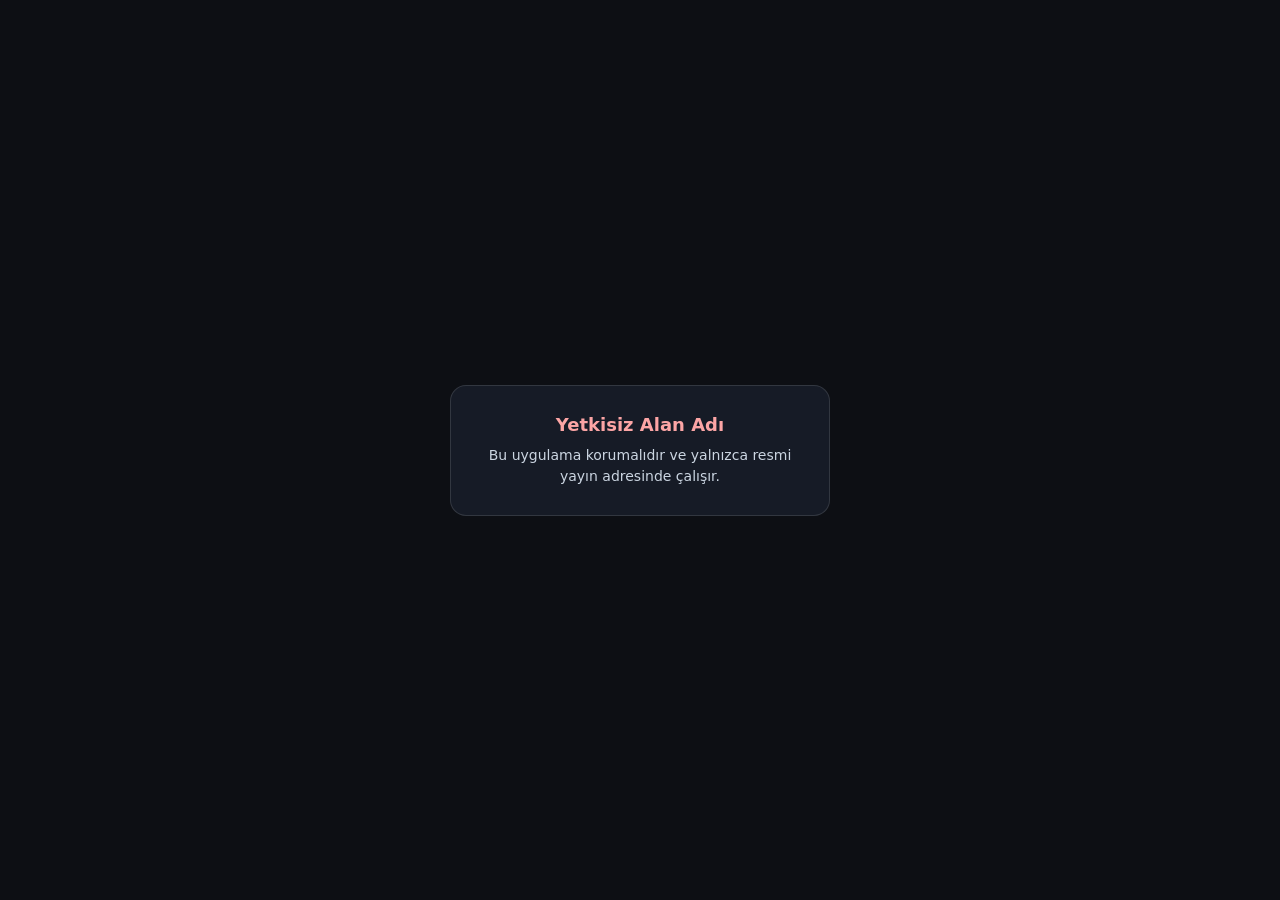
<file: index.html>
<!DOCTYPE html> <html lang="tr"> <head> <meta charset="UTF-8"> <meta name="viewport" content="width=device-width, initial-scale=1.0, maximum-scale=1.0, user-scalable=no, viewport-fit=cover"> <meta name="theme-color" content="#0d0f14"> <meta name="description" content="Fotoğrafı canlı kamera görüntüsü üzerine yarı saydam bindirerek kağıda çizim yapma uygulaması."> <meta name="mobile-web-app-capable" content="yes"> <meta name="apple-mobile-web-app-capable" content="yes"> <meta name="apple-mobile-web-app-status-bar-style" content="black-translucent"> <title>AR Çizim • Shadow Mami</title> <link rel="icon" type="image/png" sizes="192x192" href="icon-192.png"> <link rel="icon" type="image/svg+xml" href="icon.svg"> <link rel="apple-touch-icon" sizes="180x180" href="apple-touch-icon.png"> <link rel="manifest" href="manifest.json"> <link rel="stylesheet" href="style.css?v=ea4fe376"> </head> <body> <div class="app" id="appRoot"> <header class="topbar"> <div class="logo-lockup" id="appLogo" title="AR Çizim • Shadow Mami"> <img src="icon-192.png" alt="Shadow Mami Logo" class="logo-mark" width="32" height="32"> <div class="logo-text-group"> <h1 class="logo">AR Çizim</h1> <span class="logo-sub">SHADOW MAMI</span> </div> </div> <div class="topbar-actions"> <span id="fileName" class="file-badge" hidden></span> <button type="button" id="torchBtn" class="icon-btn" aria-pressed="false" aria-label="Telefon flaşını (kağıt aydınlatmayı) aç/kapat" title="Flaş (Kağıt Aydınlatma)" hidden > <svg class="btn-icon" viewBox="0 0 24 24" fill="none" stroke="currentColor" stroke-width="2" stroke-linecap="round" stroke-linejoin="round" aria-hidden="true"> <polygon points="13 2 3 14 12 14 11 22 21 10 12 10 13 2" /> </svg> </button> <button type="button" id="flipCameraBtn" class="icon-btn" aria-label="Ön ve arka kamera arasında geçiş yap" title="Kamerayı Çevir" hidden > <svg class="btn-icon" viewBox="0 0 24 24" fill="none" stroke="currentColor" stroke-width="2" stroke-linecap="round" stroke-linejoin="round" aria-hidden="true"> <path d="M20 11A8.1 8.1 0 0 0 4.5 9M4 5v4h4" /> <path d="M4 13a8.1 8.1 0 0 0 15.5 2m.5 4v-4h-4" /> </svg> </button> <button type="button" id="fullscreenBtn" class="icon-btn" aria-pressed="false" aria-label="Tam ekran modunu aç/kapat" title="Tam Ekran" hidden > <svg id="fsIconEnter" class="btn-icon" viewBox="0 0 24 24" fill="none" stroke="currentColor" stroke-width="2" stroke-linecap="round" stroke-linejoin="round" aria-hidden="true"> <polyline points="15 3 21 3 21 9" /> <polyline points="9 21 3 21 3 15" /> <line x1="21" y1="3" x2="14" y2="10" /> <line x1="3" y1="21" x2="10" y2="14" /> </svg> <svg id="fsIconExit" class="btn-icon" viewBox="0 0 24 24" fill="none" stroke="currentColor" stroke-width="2" stroke-linecap="round" stroke-linejoin="round" aria-hidden="true" hidden> <polyline points="4 14 10 14 10 20" /> <polyline points="20 10 14 10 14 4" /> <line x1="14" y1="10" x2="21" y2="3" /> <line x1="3" y1="21" x2="10" y2="14" /> </svg> </button> <button type="button" id="lockBtn" class="lock-btn" aria-pressed="false" title="Çizim sırasında dokunmaları kilitle" hidden > <svg id="lockIconUnlocked" class="lock-icon" viewBox="0 0 24 24" fill="none" stroke="currentColor" stroke-width="2" stroke-linecap="round" stroke-linejoin="round" aria-hidden="true"> <rect x="3" y="11" width="18" height="11" rx="2" ry="2" /> <path d="M7 11V7a5 5 0 0 1 9.9-1" /> </svg> <svg id="lockIconLocked" class="lock-icon" viewBox="0 0 24 24" fill="none" stroke="currentColor" stroke-width="2" stroke-linecap="round" stroke-linejoin="round" aria-hidden="true" hidden> <rect x="3" y="11" width="18" height="11" rx="2" ry="2" /> <path d="M7 11V7a5 5 0 0 1 10 0v4" /> </svg> <span id="lockBtnLabel">Kilitle</span> </button> </div> </header> <main class="stage" id="stage"> <video id="cameraVideo" class="camera-video" autoplay playsinline muted hidden ></video> <div id="cameraHint" class="camera-hint" hidden> Çizime başlamak için bir fotoğraf yükleyin </div> <div id="topColorDock" class="top-color-dock" hidden> <div id="sketchColorBar" class="sketch-color-bar" role="group" aria-label="Eskiz çizgi rengi" hidden> <span class="sketch-color-label">Çizgi:</span> <button type="button" class="color-dot is-selected" data-color="dark" aria-label="Siyah çizgi" title="Siyah Çizgi"> <span class="color-swatch swatch-dark"></span> </button> <button type="button" class="color-dot" data-color="blue" aria-label="Mavi çizgi" title="Mavi Çizgi (Kalemle karışmaz)"> <span class="color-swatch swatch-blue"></span> </button> <button type="button" class="color-dot" data-color="red" aria-label="Kırmızı çizgi" title="Kırmızı Çizgi (Kalemle karışmaz)"> <span class="color-swatch swatch-red"></span> </button> <button type="button" class="color-dot" data-color="light" aria-label="Beyaz çizgi" title="Beyaz Çizgi (Koyu zemin için)"> <span class="color-swatch swatch-light"></span> </button> </div> <div id="gridColorBar" class="sketch-color-bar" role="group" aria-label="Izgara rengi" hidden> <span class="sketch-color-label">Izgara:</span> <button type="button" class="color-dot is-selected" data-grid-color="green" aria-label="Fosforlu yeşil ızgara" title="Fosforlu Yeşil"> <span class="color-swatch swatch-grid-green"></span> </button> <button type="button" class="color-dot" data-grid-color="cyan" aria-label="Fosforlu mavi ızgara" title="Fosforlu Camgöbeği"> <span class="color-swatch swatch-grid-cyan"></span> </button> <button type="button" class="color-dot" data-grid-color="pink" aria-label="Fosforlu pembe ızgara" title="Fosforlu Pembe"> <span class="color-swatch swatch-grid-pink"></span> </button> <button type="button" class="color-dot" data-grid-color="yellow" aria-label="Fosforlu sarı ızgara" title="Fosforlu Sarı"> <span class="color-swatch swatch-grid-yellow"></span> </button> <button type="button" class="color-dot" data-grid-color="white" aria-label="Beyaz ızgara" title="Beyaz"> <span class="color-swatch swatch-light"></span> </button> <button type="button" class="color-dot" data-grid-color="dark" aria-label="Siyah ızgara" title="Siyah (Parlak zemin için)"> <span class="color-swatch swatch-dark"></span> </button> </div> </div> <div id="gestureHint" class="gesture-hint" hidden> Sürükle: Taşı • İki parmak: Büyüt &amp; Döndür </div> <div class="empty-state" id="emptyState" role="button" tabindex="0" aria-label="Fotoğraf seçmek için dokunun"> <svg class="empty-icon" viewBox="0 0 24 24" fill="none" stroke="currentColor" stroke-width="1.5" stroke-linecap="round" stroke-linejoin="round" aria-hidden="true"> <rect x="3" y="3" width="18" height="18" rx="3" /> <circle cx="8.5" cy="8.5" r="1.5" /> <path d="M21 15l-5-5L5 21" /> </svg> <p class="empty-title">Henüz fotoğraf seçilmedi</p> <p class="empty-subtitle">Çizmek istediğiniz PNG veya JPG görseli yükleyin</p> </div> <div id="overlayLayer" class="overlay-layer" hidden> <div id="mediaStage" class="media-stage"> <img id="previewImage" class="preview-image" alt="Yüklenen fotoğraf önizlemesi"> <canvas id="sketchCanvas" class="sketch-canvas" hidden></canvas> <div id="gridOverlay" class="grid-overlay" aria-hidden="true" hidden></div> </div> </div> <p id="errorMessage" class="error-message" role="alert" hidden></p> </main> <footer class="controls" id="controlsFooter"> <div class="controls-inner"> <div class="transform-bar" id="transformBar" hidden> <button type="button" id="sketchBtn" class="tool-btn tool-btn-sketch" aria-pressed="false" aria-label="Çizgisel eskiz (kontur) modunu aç/kapat" title="Çizgisel Eskiz Modu" > <svg class="tool-icon" viewBox="0 0 24 24" fill="none" stroke="currentColor" stroke-width="2" stroke-linecap="round" stroke-linejoin="round" aria-hidden="true"> <path d="M12 19l7-7 3 3-7 7-3-3z" /> <path d="M18 13l-1.5-7.5L2 2l3.5 14.5L13 18l5-5z" /> <path d="M2 2l7.586 7.586" /> </svg> <span>Eskiz</span> </button> <button type="button" id="gridBtn" class="tool-btn tool-btn-sketch" aria-pressed="false" aria-label="Kareleme ızgarasını değiştir (Kapalı, 3x3, 6x6, 12x12, 24x24)" title="Kareleme Izgarası (3×3 / 6×6 / 12×12 / 24×24)" > <svg class="tool-icon" viewBox="0 0 24 24" fill="none" stroke="currentColor" stroke-width="2" stroke-linecap="round" stroke-linejoin="round" aria-hidden="true"> <rect x="3" y="3" width="18" height="18" rx="2" /> <line x1="3" y1="9" x2="21" y2="9" /> <line x1="3" y1="15" x2="21" y2="15" /> <line x1="9" y1="3" x2="9" y2="21" /> <line x1="15" y1="3" x2="15" y2="21" /> </svg> <span id="gridBtnLabel">Izgara</span> </button> <button type="button" id="zoomOutBtn" class="tool-btn tool-btn-compact tool-btn-zoom" aria-label="Küçült" title="Küçült"> <svg class="tool-icon" viewBox="0 0 24 24" fill="none" stroke="currentColor" stroke-width="2" stroke-linecap="round" stroke-linejoin="round" aria-hidden="true"> <circle cx="11" cy="11" r="8" /> <line x1="21" y1="21" x2="16.65" y2="16.65" /> <line x1="8" y1="11" x2="14" y2="11" /> </svg> </button> <button type="button" id="zoomInBtn" class="tool-btn tool-btn-compact tool-btn-zoom" aria-label="Büyüt" title="Büyüt"> <svg class="tool-icon" viewBox="0 0 24 24" fill="none" stroke="currentColor" stroke-width="2" stroke-linecap="round" stroke-linejoin="round" aria-hidden="true"> <circle cx="11" cy="11" r="8" /> <line x1="21" y1="21" x2="16.65" y2="16.65" /> <line x1="11" y1="8" x2="11" y2="14" /> <line x1="8" y1="11" x2="14" y2="11" /> </svg> </button> <button type="button" id="rotateBtn" class="tool-btn" aria-label="90 derece döndür" title="90° Döndür"> <svg class="tool-icon" viewBox="0 0 24 24" fill="none" stroke="currentColor" stroke-width="2" stroke-linecap="round" stroke-linejoin="round" aria-hidden="true"> <polyline points="23 4 23 10 17 10" /> <path d="M20.49 15a9 9 0 1 1-2.12-9.36L23 10" /> </svg> <span>90°</span> </button> <button type="button" id="mirrorBtn" class="tool-btn" aria-pressed="false" aria-label="Yatay çevir (ayna)" title="Yatay Çevir"> <svg class="tool-icon" viewBox="0 0 24 24" fill="none" stroke="currentColor" stroke-width="2" stroke-linecap="round" stroke-linejoin="round" aria-hidden="true"> <polyline points="17 1 21 5 17 9" /> <path d="M3 11V9a4 4 0 0 1 4-4h14" /> <polyline points="7 23 3 19 7 15" /> <path d="M21 13v2a4 4 0 0 1-4 4H3" /> </svg> <span>Ayna</span> </button> <button type="button" id="resetTransformBtn" class="tool-btn" aria-label="Konumu ve boyutu sıfırla" title="Sıfırla"> <svg class="tool-icon" viewBox="0 0 24 24" fill="none" stroke="currentColor" stroke-width="2" stroke-linecap="round" stroke-linejoin="round" aria-hidden="true"> <path d="M3 12a9 9 0 1 0 9-9 9.75 9.75 0 0 0-6.74 2.74L3 8" /> <path d="M3 3v5h5" /> </svg> <span>Sıfırla</span> </button> </div> <div class="opacity-panel" id="opacityPanel" hidden> <div class="slider-group"> <div class="opacity-header"> <label for="opacitySlider" class="opacity-label">Görünürlük</label> <output id="opacityValue" for="opacitySlider" class="opacity-value">%50</output> </div> <input type="range" id="opacitySlider" class="opacity-slider" min="0" max="100" step="1" value="50" > </div> <div class="slider-group slider-group-side" id="sketchDetailGroup" hidden> <div class="opacity-header"> <label for="sketchDetailSlider" class="opacity-label">Çizgi Detayı</label> <output id="sketchDetailValue" for="sketchDetailSlider" class="opacity-value">%65</output> </div> <input type="range" id="sketchDetailSlider" class="opacity-slider" min="5" max="100" step="1" value="65" > </div> </div> <div class="button-row"> <input type="file" id="imageInput" accept=".png,.jpg,.jpeg,image/png,image/jpeg" hidden > <button type="button" id="uploadBtn" class="btn btn-primary"> <svg class="btn-icon" viewBox="0 0 24 24" fill="none" stroke="currentColor" stroke-width="2" stroke-linecap="round" stroke-linejoin="round" aria-hidden="true"> <path d="M21 15v4a2 2 0 0 1-2 2H5a2 2 0 0 1-2-2v-4" /> <polyline points="17 8 12 3 7 8" /> <line x1="12" y1="3" x2="12" y2="15" /> </svg> <span>Fotoğraf Yükle</span> </button> <button type="button" id="cameraBtn" class="btn btn-camera"> <svg class="btn-icon" viewBox="0 0 24 24" fill="none" stroke="currentColor" stroke-width="2" stroke-linecap="round" stroke-linejoin="round" aria-hidden="true"> <path d="M23 19a2 2 0 0 1-2 2H3a2 2 0 0 1-2-2V8a2 2 0 0 1 2-2h4l2-3h6l2 3h4a2 2 0 0 1 2 2z" /> <circle cx="12" cy="13" r="4" /> </svg> <span id="cameraBtnLabel">Kamerayı Aç</span> </button> <button type="button" id="clearBtn" class="btn btn-secondary btn-icon-only" aria-label="Fotoğrafı kaldır" title="Fotoğrafı Kaldır" hidden > <svg class="btn-icon" viewBox="0 0 24 24" fill="none" stroke="currentColor" stroke-width="2" stroke-linecap="round" stroke-linejoin="round" aria-hidden="true"> <polyline points="3 6 5 6 21 6" /> <path d="M19 6l-1 14a2 2 0 0 1-2 2H8a2 2 0 0 1-2-2L5 6" /> <path d="M10 11v6" /> <path d="M14 11v6" /> <path d="M9 6V4a1 1 0 0 1 1-1h4a1 1 0 0 1 1 1v2" /> </svg> </button> </div> <div class="social-row"> <a href="https://www.instagram.com/ar_cizim_projem/" target="_blank" rel="noopener noreferrer" class="insta-link" aria-label="İletişim ve öneriler için Instagram hesabımız: @ar_cizim_projem" > <svg class="insta-icon" viewBox="0 0 24 24" fill="none" aria-hidden="true"> <defs> <linearGradient id="igGrad" x1="0%" y1="100%" x2="100%" y2="0%"> <stop offset="0%" stop-color="#feda75" /> <stop offset="28%" stop-color="#fa7e1e" /> <stop offset="55%" stop-color="#d62976" /> <stop offset="80%" stop-color="#962fbf" /> <stop offset="100%" stop-color="#4f5bd5" /> </linearGradient> </defs> <rect x="2.5" y="2.5" width="19" height="19" rx="5.5" stroke="url(#igGrad)" stroke-width="2.1" /> <circle cx="12" cy="12" r="4.3" stroke="url(#igGrad)" stroke-width="2.1" /> <circle cx="17.4" cy="6.6" r="1.25" fill="url(#igGrad)" /> </svg> <span class="insta-text">İletişim &amp; Öneri: <strong>@ar_cizim_projem</strong></span> </a> </div> </div> </footer> </div> <script src="app.js?v=ea4fe376"></script> </body> </html>
</file>
<file: style.css>
:root{--bg-app:#0d0f14;--bg-stage:#131720;--bg-surface:rgba(26,31,43,0.9);--bg-surface-hover:rgba(36,43,58,0.95);--border-subtle:rgba(255,255,255,0.11);--track-unfilled:#333c4f;--text-primary:#f1f5f9;--text-secondary:#cbd5e1;--accent:#6366f1;--accent-hover:#4f46e5;--torch-active:#facc15;--torch-active-bg:rgba(250,204,21,0.2);--lock-active:#d97706;--lock-active-hover:#b45309;--camera-btn:#0f766e;--camera-btn-hover:#0d9488;--camera-active:#dc2626;--camera-active-hover:#b91c1c;--danger-text:#fca5a5;--grid-rgb:57,255,20;--grid-center-rgb:208,255,0;--grid-halo-rgb:0,0,0;--grid-btn-rgb:57,255,20;}*,*::before,*::after{box-sizing:border-box;margin:0;padding:0;}[hidden]{display:none !important;}html,body{height:100%;background-color:var(--bg-app);color:var(--text-primary);font-family:-apple-system,BlinkMacSystemFont,"Segoe UI",Roboto,Helvetica,Arial,sans-serif;-webkit-font-smoothing:antialiased;-webkit-user-select:none;user-select:none;overflow:hidden;overscroll-behavior:none;}.app{position:relative;width:100%;height:100vh;height:100dvh;overflow:hidden;}.stage{position:absolute;inset:0;width:100%;height:100%;background-color:var(--bg-stage);display:flex;align-items:center;justify-content:center;overflow:hidden;touch-action:none;user-select:none;}.stage.is-interactive{cursor:grab;}.stage.is-dragging{cursor:grabbing;}.app.is-locked .stage::after{content:"";position:absolute;inset:0;border:2px solid rgba(217,119,6,0.5);pointer-events:none;z-index:7;}.topbar{position:absolute;top:0;left:0;right:0;z-index:10;display:flex;align-items:center;justify-content:space-between;gap:0.5rem;padding:calc(0.6rem + env(safe-area-inset-top)) 0.875rem 0.65rem;background:linear-gradient( to bottom,rgba(13,15,20,0.82) 0%,rgba(13,15,20,0.42) 68%,rgba(13,15,20,0) 100% );pointer-events:none;}.logo-lockup{display:inline-flex;align-items:center;gap:0.48rem;flex-shrink:0;pointer-events:auto;cursor:pointer;-webkit-tap-highlight-color:transparent;}.logo-mark{width:32px;height:32px;border-radius:8px;object-fit:cover;border:1px solid rgba(56,189,248,0.42);box-shadow:0 2px 10px rgba(0,240,255,0.2),0 2px 6px rgba(0,0,0,0.55);flex-shrink:0;}.logo-text-group{display:flex;flex-direction:column;justify-content:center;line-height:1.05;}.logo{font-size:0.96rem;font-weight:700;letter-spacing:0.01em;color:var(--text-primary);text-shadow:0 1px 4px rgba(0,0,0,0.65);}.logo-sub{margin-top:2px;font-size:0.53rem;font-weight:700;letter-spacing:0.13em;color:#67e8f9;text-shadow:0 1px 4px rgba(0,0,0,0.75);}.topbar-actions{display:flex;align-items:center;gap:0.4rem;min-width:0;pointer-events:auto;}.file-badge{font-size:0.74rem;color:var(--text-secondary);background-color:var(--bg-surface);backdrop-filter:blur(8px);-webkit-backdrop-filter:blur(8px);border:1px solid var(--border-subtle);padding:0.25rem 0.55rem;border-radius:999px;max-width:110px;white-space:nowrap;overflow:hidden;text-overflow:ellipsis;}@media (max-width:430px){.file-badge{display:none;}}.icon-btn{display:inline-flex;align-items:center;justify-content:center;width:36px;height:36px;border-radius:10px;border:1px solid var(--border-subtle);background-color:var(--bg-surface);backdrop-filter:blur(8px);-webkit-backdrop-filter:blur(8px);color:var(--text-primary);cursor:pointer;flex-shrink:0;-webkit-tap-highlight-color:transparent;transition:background-color 0.15s ease,border-color 0.15s ease,color 0.15s ease;}.icon-btn:hover{background-color:var(--bg-surface-hover);}.icon-btn.is-torch-active{background-color:var(--torch-active-bg);border-color:var(--torch-active);color:var(--torch-active);}.lock-btn{display:inline-flex;align-items:center;justify-content:center;gap:0.35rem;height:36px;padding:0 0.8rem;border-radius:999px;border:1px solid var(--border-subtle);background-color:var(--bg-surface);backdrop-filter:blur(8px);-webkit-backdrop-filter:blur(8px);color:var(--text-primary);font-size:0.8rem;font-weight:600;font-family:inherit;white-space:nowrap;cursor:pointer;flex-shrink:0;-webkit-tap-highlight-color:transparent;transition:background-color 0.15s ease,border-color 0.15s ease,box-shadow 0.15s ease;}.lock-btn:hover{background-color:var(--bg-surface-hover);}.lock-btn.is-locked{background-color:var(--lock-active);border-color:rgba(255,255,255,0.25);color:#ffffff;box-shadow:0 2px 12px rgba(217,119,6,0.4);}.lock-btn.is-locked:hover{background-color:var(--lock-active-hover);}.lock-icon{width:15px;height:15px;flex-shrink:0;}.camera-video{position:absolute;inset:0;width:100%;height:100%;object-fit:cover;z-index:1;background-color:#000000;pointer-events:none;}.camera-video.is-mirrored{transform:scaleX(-1);}.top-color-dock{position:absolute;top:calc(3.35rem + env(safe-area-inset-top));left:0.5rem;right:0.5rem;z-index:8;display:flex;flex-wrap:wrap;align-items:center;justify-content:center;gap:0.35rem;pointer-events:none;}.sketch-color-bar{display:inline-flex;align-items:center;gap:0.32rem;padding:0.28rem 0.6rem;border-radius:999px;background-color:rgba(17,20,28,0.86);backdrop-filter:blur(10px);-webkit-backdrop-filter:blur(10px);border:1px solid var(--border-subtle);box-shadow:0 4px 14px rgba(0,0,0,0.3);pointer-events:auto;}.sketch-color-label{font-size:0.74rem;font-weight:500;color:var(--text-secondary);margin-right:0.1rem;}.color-dot{display:inline-flex;align-items:center;justify-content:center;width:25px;height:25px;border-radius:50%;border:2px solid transparent;background:transparent;cursor:pointer;-webkit-tap-highlight-color:transparent;transition:transform 0.12s ease,border-color 0.12s ease;}.color-dot.is-selected{border-color:#ffffff;transform:scale(1.08);}.color-swatch{width:15px;height:15px;border-radius:50%;border:1px solid rgba(255,255,255,0.28);}.swatch-dark{background-color:#111827;}.swatch-blue{background-color:#0ea5e9;}.swatch-red{background-color:#ef4444;}.swatch-light{background-color:#f8fafc;}.swatch-grid-green{background-color:#39ff14;box-shadow:0 0 6px rgba(57,255,20,0.6);}.swatch-grid-cyan{background-color:#00f0ff;box-shadow:0 0 6px rgba(0,240,255,0.6);}.swatch-grid-pink{background-color:#ff2aa6;box-shadow:0 0 6px rgba(255,42,166,0.6);}.swatch-grid-yellow{background-color:#ffe600;box-shadow:0 0 6px rgba(255,230,0,0.55);}.camera-hint,.gesture-hint{position:absolute;left:50%;transform:translateX(-50%);z-index:6;background-color:rgba(13,15,20,0.82);backdrop-filter:blur(8px);-webkit-backdrop-filter:blur(8px);border:1px solid var(--border-subtle);color:var(--text-primary);font-size:0.76rem;padding:0.35rem 0.8rem;border-radius:999px;white-space:nowrap;pointer-events:none;max-width:calc(100% - 1.5rem);overflow:hidden;text-overflow:ellipsis;}.camera-hint{top:calc(3.4rem + env(safe-area-inset-top));}.gesture-hint{bottom:calc(14.1rem + env(safe-area-inset-bottom));opacity:0;transition:opacity 0.25s ease;}.gesture-hint.is-visible{opacity:1;}.empty-state{position:relative;z-index:3;display:flex;flex-direction:column;align-items:center;justify-content:center;text-align:center;padding:2rem 1.5rem 5rem;max-width:280px;cursor:pointer;user-select:none;-webkit-tap-highlight-color:transparent;transition:opacity 0.15s ease;}.empty-state:active{opacity:0.75;}.empty-icon{width:48px;height:48px;color:var(--text-secondary);opacity:0.7;margin-bottom:0.875rem;}.empty-title{font-size:0.95rem;font-weight:600;color:var(--text-primary);margin-bottom:0.375rem;}.empty-subtitle{font-size:0.82rem;line-height:1.45;color:var(--text-secondary);}.overlay-layer{position:relative;z-index:2;width:100%;height:100%;padding:calc(3.5rem + env(safe-area-inset-top)) 0.75rem calc(13.4rem + env(safe-area-inset-bottom));display:flex;align-items:center;justify-content:center;transform-origin:center center;will-change:transform;pointer-events:none;}.media-stage{position:relative;width:100%;height:100%;display:flex;align-items:center;justify-content:center;}.preview-image,.sketch-canvas{position:relative;z-index:1;width:100%;height:100%;object-fit:contain;opacity:var(--media-opacity,1);user-select:none;-webkit-user-drag:none;pointer-events:none;}.grid-overlay{position:absolute;left:0;top:0;width:100%;height:100%;z-index:5;border:calc(1px * var(--grid-line-scale,1)) solid rgba(var(--grid-rgb),0.72);box-shadow:0 0 calc(4px * var(--grid-line-scale,1)) rgba(var(--grid-rgb),0.34),0 0 calc(1px * var(--grid-line-scale,1)) rgba(var(--grid-halo-rgb),0.55);pointer-events:none;}.grid-line{position:absolute;background-color:rgba(var(--grid-rgb),0.58);box-shadow:0 0 calc(3px * var(--grid-line-scale,1)) rgba(var(--grid-rgb),0.36),0 0 calc(1px * var(--grid-line-scale,1)) rgba(var(--grid-halo-rgb),0.5);pointer-events:none;}.grid-overlay.is-dense .grid-line{background-color:rgba(var(--grid-rgb),0.46);box-shadow:0 0 calc(2px * var(--grid-line-scale,1)) rgba(var(--grid-rgb),0.26),0 0 calc(1px * var(--grid-line-scale,1)) rgba(var(--grid-halo-rgb),0.42);}.grid-overlay.is-ultra .grid-line{background-color:rgba(var(--grid-rgb),0.38);box-shadow:0 0 calc(1.5px * var(--grid-line-scale,1)) rgba(var(--grid-rgb),0.2),0 0 calc(1px * var(--grid-line-scale,1)) rgba(var(--grid-halo-rgb),0.38);}.grid-line-v{top:0;bottom:0;width:calc(1px * var(--grid-line-scale,1));transform:translateX(-50%);}.grid-line-h{left:0;right:0;height:calc(1px * var(--grid-line-scale,1));transform:translateY(-50%);}.grid-overlay.is-ultra .grid-line-v:not(.is-major):not(.is-center){width:calc(0.8px * var(--grid-line-scale,1));}.grid-overlay.is-ultra .grid-line-h:not(.is-major):not(.is-center){height:calc(0.8px * var(--grid-line-scale,1));}.grid-line.is-major{background-color:rgba(var(--grid-rgb),0.68);box-shadow:0 0 calc(3.5px * var(--grid-line-scale,1)) rgba(var(--grid-rgb),0.38),0 0 calc(1px * var(--grid-line-scale,1)) rgba(var(--grid-halo-rgb),0.52);z-index:1;}.grid-line.is-center{background-color:rgba(var(--grid-center-rgb),0.86);box-shadow:0 0 calc(4px * var(--grid-line-scale,1)) rgba(var(--grid-center-rgb),0.45),0 0 calc(1px * var(--grid-line-scale,1)) rgba(var(--grid-halo-rgb),0.6);z-index:2;}.grid-center-v{left:50%;top:47.6%;height:4.8%;width:calc(1px * var(--grid-line-scale,1));transform:translateX(-50%);background-color:rgba(var(--grid-center-rgb),0.88);box-shadow:0 0 calc(4px * var(--grid-line-scale,1)) rgba(var(--grid-center-rgb),0.48);z-index:2;}.grid-center-h{top:50%;left:47.6%;width:4.8%;height:calc(1px * var(--grid-line-scale,1));transform:translateY(-50%);background-color:rgba(var(--grid-center-rgb),0.88);box-shadow:0 0 calc(4px * var(--grid-line-scale,1)) rgba(var(--grid-center-rgb),0.48);z-index:2;}.error-message{position:absolute;top:calc(3.6rem + env(safe-area-inset-top));left:0.875rem;right:0.875rem;z-index:9;max-width:460px;margin:0 auto;padding:0.6rem 0.875rem;border-radius:10px;background-color:rgba(28,14,18,0.94);border:1px solid rgba(248,113,113,0.38);backdrop-filter:blur(8px);-webkit-backdrop-filter:blur(8px);color:var(--danger-text);font-size:0.82rem;line-height:1.4;text-align:center;}.controls{position:absolute;bottom:0;left:0;right:0;z-index:10;padding:0.7rem 0.875rem calc(0.55rem + env(safe-area-inset-bottom));background:linear-gradient( to top,rgba(13,15,20,0.95) 56%,rgba(13,15,20,0.68) 84%,rgba(13,15,20,0) 100% );transition:opacity 0.2s ease,transform 0.2s ease;}.app.is-locked .controls{opacity:0;transform:translateY(14px);pointer-events:none;}.controls-inner{display:flex;flex-direction:column;gap:0.45rem;max-width:480px;margin:0 auto;width:100%;}.transform-bar{display:flex;gap:0.35rem;width:100%;}.tool-btn{flex:1 1 0;min-width:0;display:inline-flex;align-items:center;justify-content:center;gap:0.25rem;min-height:38px;padding:0.35rem 0.28rem;border-radius:10px;border:1px solid var(--border-subtle);background-color:var(--bg-surface);backdrop-filter:blur(10px);-webkit-backdrop-filter:blur(10px);color:var(--text-primary);font-size:0.75rem;font-weight:500;font-family:inherit;white-space:nowrap;cursor:pointer;-webkit-tap-highlight-color:transparent;transition:background-color 0.15s ease,border-color 0.15s ease,transform 0.1s ease;}.tool-btn-compact{flex:0.72 1 0;}.tool-btn-sketch{flex:1.15 1 0;}@media (max-width:480px){.tool-btn-zoom{display:none;}}.tool-btn:hover{background-color:var(--bg-surface-hover);}.tool-btn:active{transform:scale(0.97);}.tool-btn.is-active{background-color:rgba(99,102,241,0.28);border-color:var(--accent);color:#ffffff;}#gridBtn.is-active{background-color:rgba(var(--grid-btn-rgb),0.18);border-color:rgba(var(--grid-btn-rgb),0.68);color:#ffffff;}.tool-icon{width:15px;height:15px;flex-shrink:0;}.opacity-panel{background-color:var(--bg-surface);backdrop-filter:blur(10px);-webkit-backdrop-filter:blur(10px);border:1px solid var(--border-subtle);border-radius:12px;height:60px;padding:0 0.85rem;display:grid;grid-template-columns:minmax(0,1fr);align-items:center;gap:0.75rem;}.opacity-panel.is-split{grid-template-columns:minmax(0,1fr) minmax(0,1fr);}.slider-group{display:flex;flex-direction:column;min-width:0;}.slider-group-side{padding-left:0.75rem;border-left:1px solid var(--border-subtle);}.opacity-header{display:flex;align-items:center;justify-content:space-between;gap:0.35rem;line-height:1.2;margin-bottom:0.35rem;}.opacity-label{font-size:0.78rem;font-weight:500;color:var(--text-secondary);white-space:nowrap;overflow:hidden;text-overflow:ellipsis;}.opacity-value{font-size:0.8rem;font-weight:600;font-variant-numeric:tabular-nums;color:var(--text-primary);flex-shrink:0;}.opacity-slider{display:block;margin:6px 0;-webkit-appearance:none;appearance:none;width:100%;height:6px;border-radius:999px;background:linear-gradient( to right,var(--accent) 0%,var(--accent) var(--slider-fill,50%),var(--track-unfilled) var(--slider-fill,50%),var(--track-unfilled) 100% );outline:none;cursor:pointer;touch-action:none;}.opacity-slider::-webkit-slider-thumb{-webkit-appearance:none;appearance:none;width:22px;height:22px;border-radius:50%;background:var(--accent);border:2px solid #ffffff;box-shadow:0 2px 6px rgba(0,0,0,0.45);cursor:pointer;}.opacity-slider::-moz-range-thumb{width:22px;height:22px;border-radius:50%;background:var(--accent);border:2px solid #ffffff;box-shadow:0 2px 6px rgba(0,0,0,0.45);cursor:pointer;}.button-row{display:flex;gap:0.5rem;width:100%;}.btn{display:inline-flex;align-items:center;justify-content:center;gap:0.45rem;min-height:48px;padding:0.7rem 0.875rem;border-radius:12px;border:1px solid transparent;font-size:0.9rem;font-weight:600;font-family:inherit;white-space:nowrap;cursor:pointer;-webkit-tap-highlight-color:transparent;transition:background-color 0.15s ease,transform 0.1s ease,opacity 0.15s ease;}.btn:active{transform:scale(0.98);}.btn:disabled{opacity:0.6;cursor:not-allowed;}.btn-primary{flex:1;background-color:var(--accent);color:#ffffff;}.btn-primary:hover{background-color:var(--accent-hover);}.btn-camera{flex:1;background-color:var(--camera-btn);color:#ffffff;}.btn-camera:hover{background-color:var(--camera-btn-hover);}.btn-camera.is-active{background-color:var(--camera-active);}.btn-camera.is-active:hover{background-color:var(--camera-active-hover);}.btn-secondary{background-color:var(--bg-surface);backdrop-filter:blur(10px);-webkit-backdrop-filter:blur(10px);border-color:var(--border-subtle);color:var(--text-primary);}.btn-secondary:hover{background-color:var(--bg-surface-hover);}.btn-icon-only{width:48px;padding:0;flex-shrink:0;}.btn-icon{width:18px;height:18px;flex-shrink:0;}.social-row{display:flex;justify-content:center;padding-top:0.1rem;}.insta-link{display:inline-flex;align-items:center;justify-content:center;gap:0.42rem;padding:0.3rem 0.78rem;border-radius:999px;background-color:rgba(20,24,34,0.82);backdrop-filter:blur(8px);-webkit-backdrop-filter:blur(8px);border:1px solid rgba(214,41,118,0.35);color:var(--text-secondary);font-size:0.75rem;font-weight:500;text-decoration:none;-webkit-tap-highlight-color:transparent;transition:background-color 0.15s ease,border-color 0.15s ease,transform 0.1s ease;}.insta-link:hover{background-color:rgba(30,35,50,0.94);border-color:rgba(214,41,118,0.65);color:var(--text-primary);}.insta-link:active{transform:scale(0.97);}.insta-icon{width:15px;height:15px;flex-shrink:0;}.insta-text strong{color:#f8fafc;font-weight:600;}
</file>
<file: yonetim.css>
:root{--bg-page:#0d0f14;--bg-card:#151923;--bg-card-alt:#1b2130;--border-subtle:rgba(255,255,255,0.1);--text-primary:#f1f5f9;--text-secondary:#94a3b8;--accent:#6366f1;--accent-hover:#4f46e5;--danger:#ef4444;--danger-bg:rgba(239,68,68,0.14);--success-bg:rgba(16,185,129,0.16);--success-text:#6ee7b7;}*,*::before,*::after{box-sizing:border-box;margin:0;padding:0;}[hidden]{display:none !important;}html,body{min-height:100%;background-color:var(--bg-page);color:var(--text-primary);font-family:-apple-system,BlinkMacSystemFont,"Segoe UI",Roboto,Helvetica,Arial,sans-serif;-webkit-font-smoothing:antialiased;}.admin-shell{min-height:100vh;display:flex;flex-direction:column;}.admin-topbar{position:sticky;top:0;z-index:10;display:flex;flex-wrap:wrap;align-items:center;justify-content:space-between;gap:0.75rem;padding:calc(0.75rem + env(safe-area-inset-top)) 1rem 0.75rem;background-color:rgba(13,15,20,0.92);backdrop-filter:blur(10px);-webkit-backdrop-filter:blur(10px);border-bottom:1px solid var(--border-subtle);}.admin-brand{display:flex;align-items:center;gap:0.75rem;}.back-link{color:var(--text-secondary);text-decoration:none;font-size:0.84rem;font-weight:500;padding:0.35rem 0.65rem;border-radius:8px;border:1px solid var(--border-subtle);background-color:var(--bg-card);transition:color 0.15s ease,background-color 0.15s ease;}.back-link:hover{color:var(--text-primary);background-color:var(--bg-card-alt);}.admin-title{font-size:1rem;font-weight:600;}.admin-top-actions{display:flex;align-items:center;gap:0.5rem;}.admin-email-badge{font-size:0.78rem;color:var(--text-secondary);padding:0.3rem 0.6rem;border-radius:999px;background-color:var(--bg-card);border:1px solid var(--border-subtle);}@media (max-width:560px){.admin-email-badge{display:none;}}.admin-main{width:100%;max-width:1120px;margin:0 auto;padding:1.25rem 1rem 2.5rem;flex:1;}.setup-notice{background-color:rgba(245,158,11,0.1);border:1px solid rgba(245,158,11,0.35);border-radius:14px;padding:1.1rem 1.25rem;margin-bottom:1.25rem;color:#fde68a;font-size:0.86rem;line-height:1.55;}.setup-notice h2{font-size:0.98rem;margin-bottom:0.35rem;color:#fef3c7;}.setup-notice ol{margin-top:0.5rem;padding-left:1.25rem;}.setup-notice li{margin-bottom:0.25rem;}.setup-notice code{background-color:rgba(0,0,0,0.35);padding:0.1rem 0.35rem;border-radius:5px;font-size:0.82rem;}.login-card{max-width:400px;margin:2.5rem auto;background-color:var(--bg-card);border:1px solid var(--border-subtle);border-radius:16px;padding:1.75rem 1.4rem;box-shadow:0 14px 34px rgba(0,0,0,0.35);}.login-header{text-align:center;margin-bottom:1.4rem;}.admin-logo-badge{display:block;width:68px;height:68px;margin:0 auto 0.85rem;border-radius:16px;object-fit:cover;border:1px solid rgba(56,189,248,0.45);box-shadow:0 4px 18px rgba(0,240,255,0.22),0 4px 12px rgba(0,0,0,0.55);}.login-header h2{font-size:1.15rem;margin-bottom:0.35rem;}.login-header p{font-size:0.83rem;color:var(--text-secondary);line-height:1.45;}.login-form{display:flex;flex-direction:column;gap:0.95rem;}.field-group{display:flex;flex-direction:column;gap:0.35rem;}.field-group label{font-size:0.8rem;font-weight:500;color:var(--text-secondary);}.field-group input,.search-input{width:100%;height:42px;padding:0 0.85rem;border-radius:10px;border:1px solid var(--border-subtle);background-color:#0f131c;color:var(--text-primary);font-size:0.9rem;font-family:inherit;outline:none;transition:border-color 0.15s ease;}.field-group input:focus,.search-input:focus{border-color:var(--accent);}.form-error{padding:0.6rem 0.75rem;border-radius:9px;background-color:var(--danger-bg);border:1px solid rgba(239,68,68,0.35);color:#fca5a5;font-size:0.82rem;line-height:1.4;}.adm-btn{display:inline-flex;align-items:center;justify-content:center;height:38px;padding:0 0.9rem;border-radius:10px;border:1px solid transparent;font-size:0.84rem;font-weight:600;font-family:inherit;cursor:pointer;white-space:nowrap;transition:background-color 0.15s ease,opacity 0.15s ease;}.adm-btn:disabled{opacity:0.6;cursor:not-allowed;}.adm-btn-full{width:100%;height:44px;font-size:0.92rem;}.adm-btn-primary{background-color:var(--accent);color:#ffffff;}.adm-btn-primary:hover{background-color:var(--accent-hover);}.adm-btn-secondary{background-color:var(--bg-card);border-color:var(--border-subtle);color:var(--text-primary);}.adm-btn-secondary:hover{background-color:var(--bg-card-alt);}.adm-btn-danger{background-color:rgba(239,68,68,0.18);border-color:rgba(239,68,68,0.38);color:#fca5a5;}.adm-btn-outline-danger{background-color:transparent;border-color:rgba(239,68,68,0.35);color:#fca5a5;}.adm-btn-danger:hover,.adm-btn-outline-danger:hover{background-color:rgba(239,68,68,0.28);}.stats-grid{display:grid;grid-template-columns:repeat(4,minmax(0,1fr));gap:0.75rem;margin-bottom:1.1rem;}@media (max-width:720px){.stats-grid{grid-template-columns:repeat(2,minmax(0,1fr));}}.stat-card{background-color:var(--bg-card);border:1px solid var(--border-subtle);border-radius:14px;padding:0.95rem 1rem;display:flex;flex-direction:column;gap:0.3rem;}.stat-label{font-size:0.78rem;color:var(--text-secondary);}.stat-value{font-size:1.5rem;font-weight:700;font-variant-numeric:tabular-nums;}.toolbar-row{display:flex;flex-wrap:wrap;align-items:center;justify-content:space-between;gap:0.75rem;margin-bottom:0.9rem;}.tab-group{display:inline-flex;background-color:var(--bg-card);border:1px solid var(--border-subtle);border-radius:11px;padding:0.22rem;gap:0.22rem;}.tab-btn{height:34px;padding:0 0.85rem;border-radius:8px;border:none;background:transparent;color:var(--text-secondary);font-size:0.82rem;font-weight:600;font-family:inherit;cursor:pointer;}.tab-btn.is-active{background-color:var(--accent);color:#ffffff;}.filter-group{display:flex;align-items:center;gap:0.5rem;flex:1;max-width:400px;min-width:240px;}.status-banner{padding:0.65rem 0.9rem;border-radius:10px;background-color:var(--bg-card);border:1px solid var(--border-subtle);color:var(--text-secondary);font-size:0.83rem;margin-bottom:0.9rem;}.table-wrap{width:100%;overflow-x:auto;background-color:var(--bg-card);border:1px solid var(--border-subtle);border-radius:14px;}.data-table{width:100%;border-collapse:collapse;font-size:0.83rem;text-align:left;}.data-table th,.data-table td{padding:0.75rem 0.9rem;border-bottom:1px solid var(--border-subtle);white-space:nowrap;}.data-table th{font-size:0.75rem;font-weight:600;text-transform:uppercase;letter-spacing:0.03em;color:var(--text-secondary);background-color:rgba(255,255,255,0.02);}.data-table tbody tr:last-child td{border-bottom:none;}.data-table tbody tr:hover{background-color:rgba(255,255,255,0.025);}.ip-pill{font-family:ui-monospace,SFMono-Regular,Menlo,Consolas,monospace;font-size:0.8rem;padding:0.18rem 0.48rem;border-radius:6px;background-color:rgba(255,255,255,0.06);color:#e2e8f0;}.count-badge{display:inline-flex;align-items:center;padding:0.2rem 0.55rem;border-radius:999px;font-weight:600;font-size:0.78rem;background-color:rgba(99,102,241,0.18);color:#c7d2fe;}.count-badge.is-repeat{background-color:var(--success-bg);color:var(--success-text);}.sub-meta{display:block;font-size:0.74rem;color:var(--text-secondary);margin-top:0.15rem;}.empty-row{text-align:center;color:var(--text-secondary);padding:2rem 1rem !important;}
</file>
